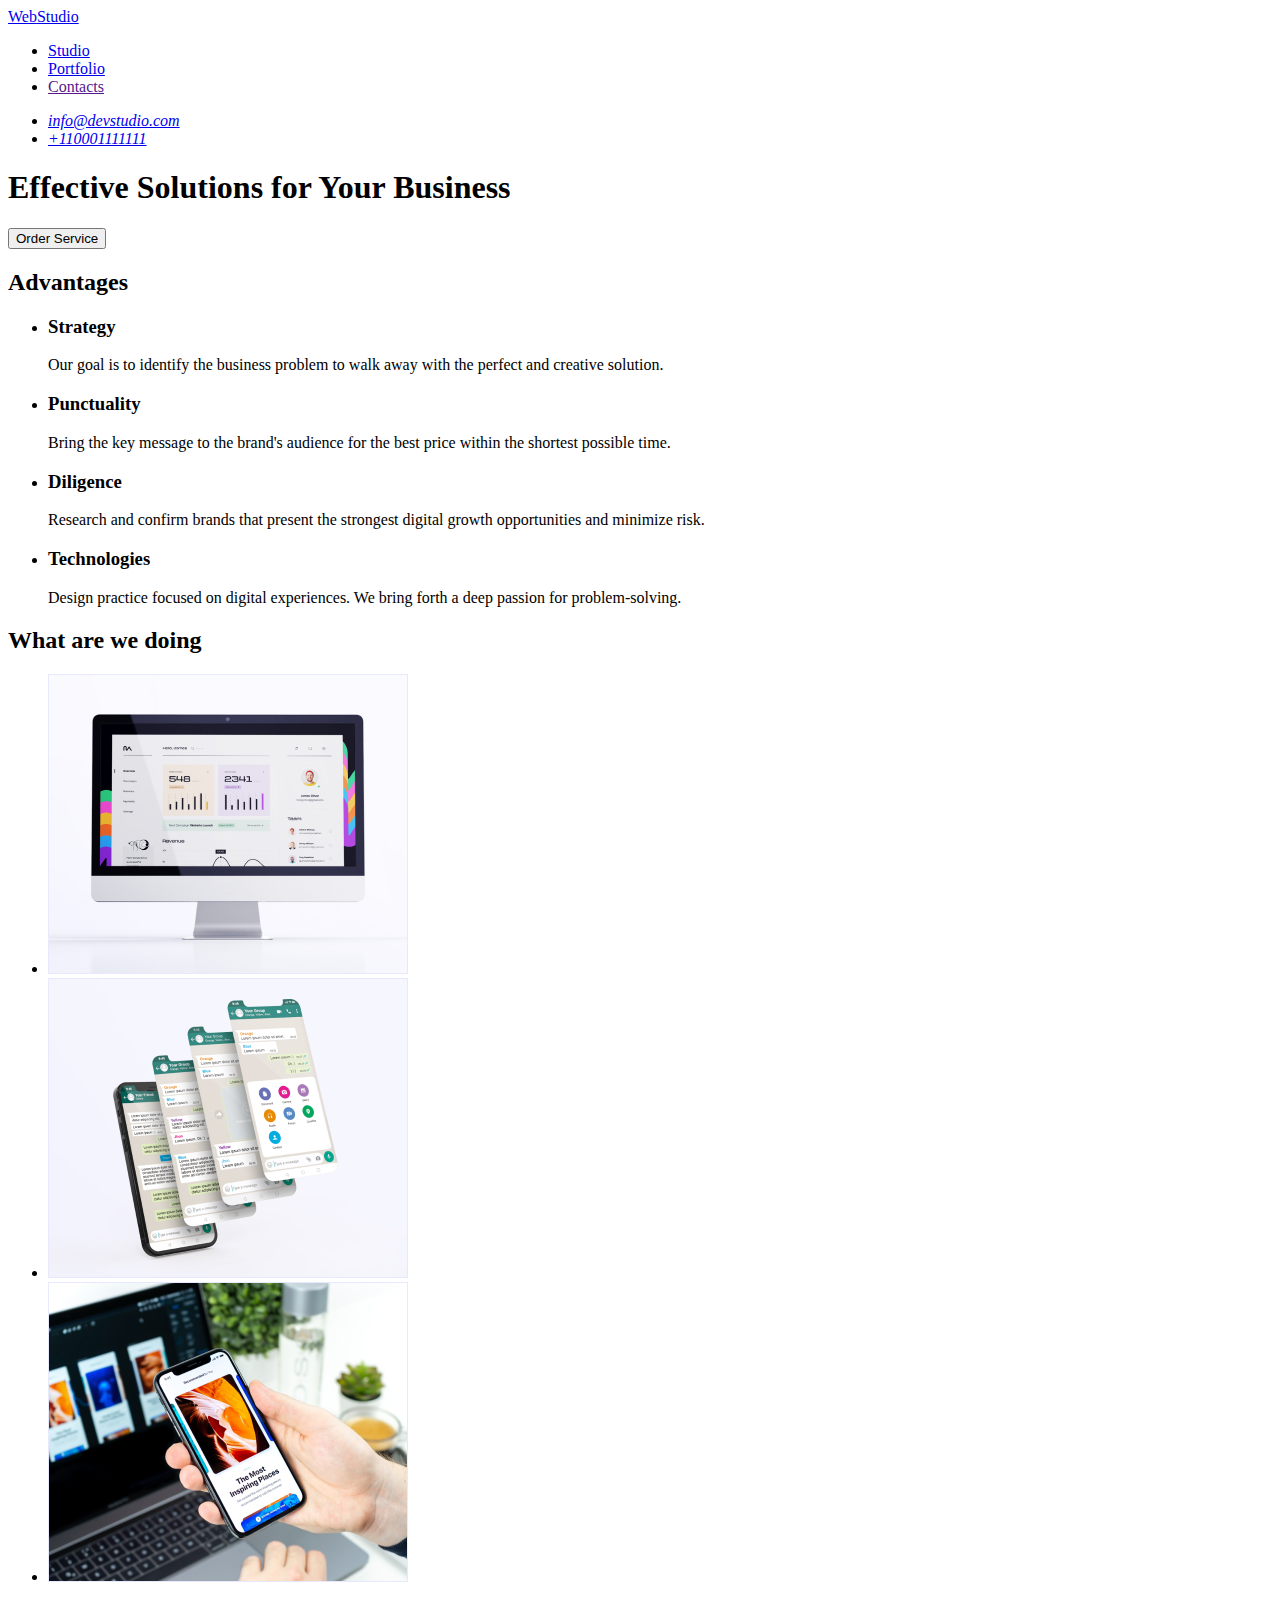
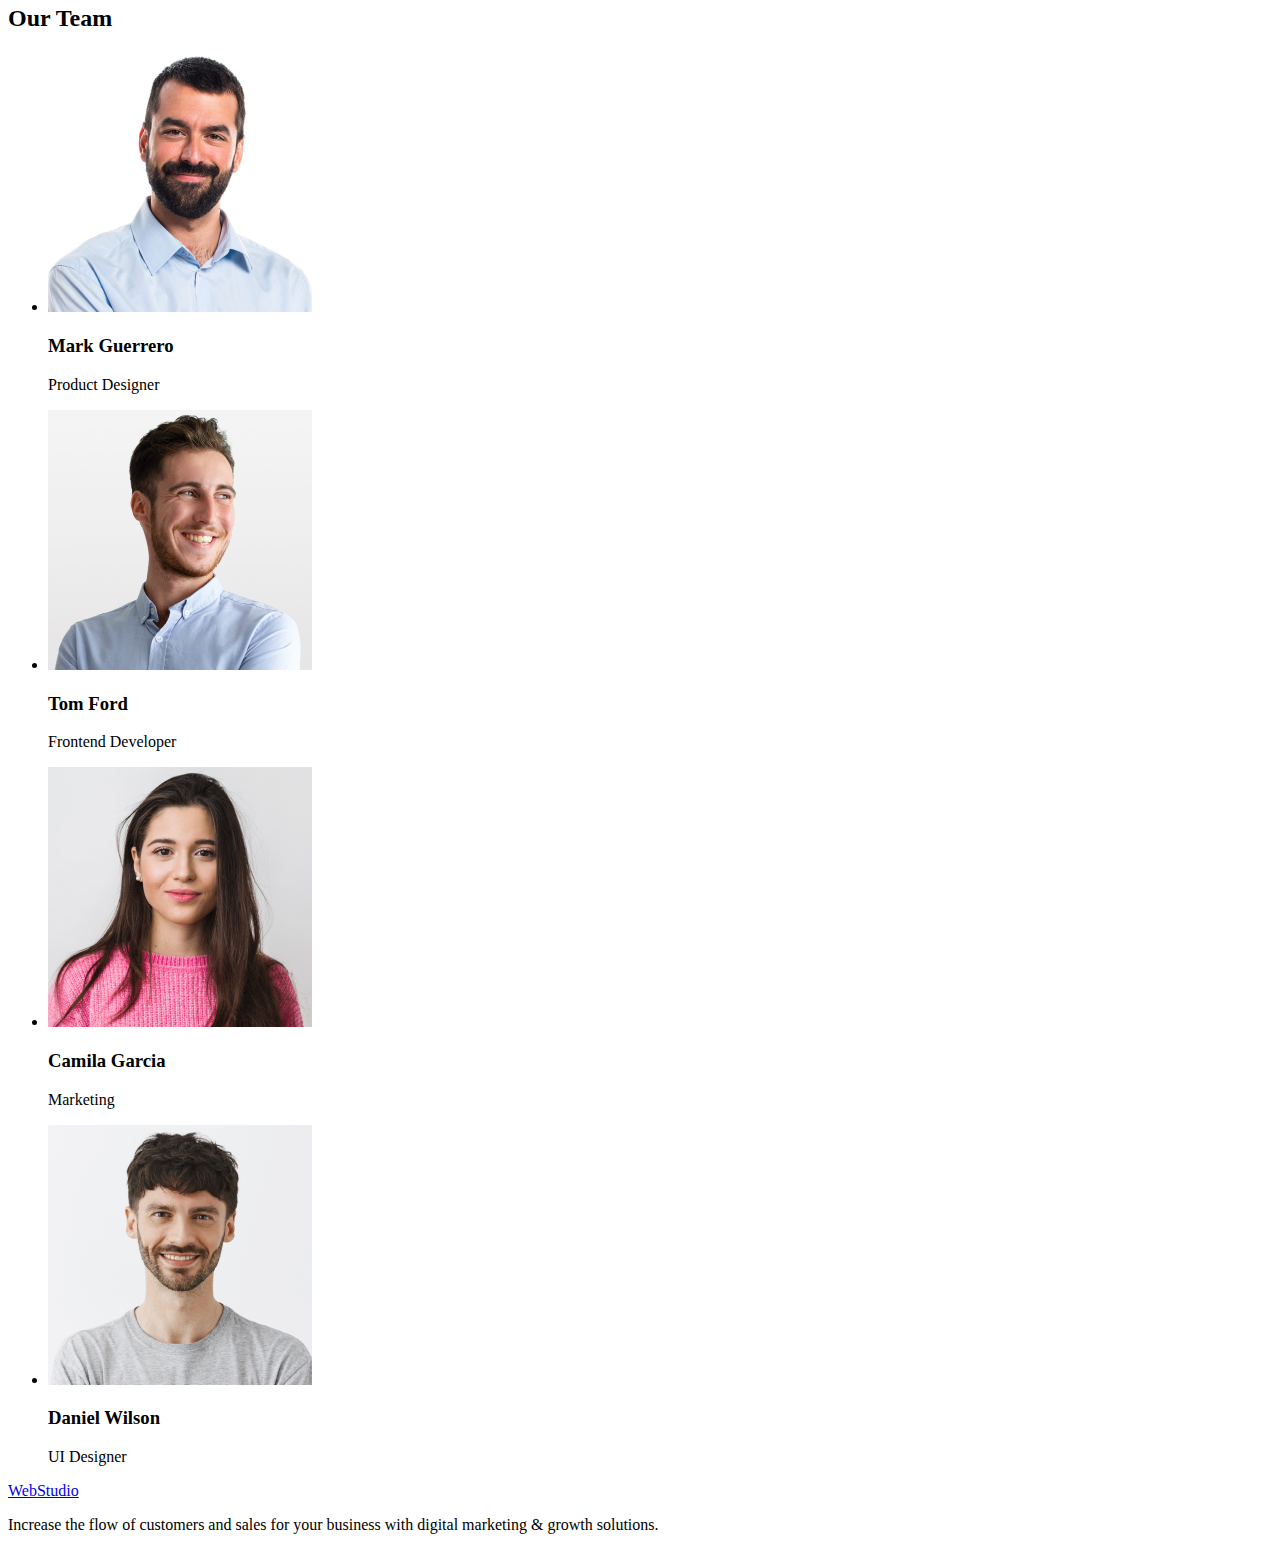
<file: index.html>
<!DOCTYPE html>
<html lang="en">

<head>
    <meta charset="UTF-8">
    <meta name="viewport" content="width=device-width, initial-scale=1.0">
    <title>WebStudio</title>
    <link rel="preconnect" href="https://fonts.googleapis.com">
    <link rel="preconnect" href="https://fonts.gstatic.com" crossorigin>
    <link rel="preconnect" href="https://fonts.googleapis.com">
    <link rel="preconnect" href="https://fonts.gstatic.com" crossorigin>
    <link href="https://fonts.googleapis.com/css2?family=Raleway:ital,wght@1,800&family=Roboto:wght@400;500;700;900&display=swap"
        rel="stylesheet">
</head>

    <body>
        <header class="header">
            <nav class="header-navigation">
                <a class="header-logo-link link" href="./index.html">Web<span class="logo-tittle">Studio</span></a>
                <ul class="header-menu list">
                    <li class="header-menu-item">
                        <a class="header-menu-link link" href="./index.html">Studio</a>
                    </li>
                    <li class="header-menu-item">
                        <a class="header-menu-link link" href="./portfolio.html">Portfolio</a>
                    </li>
                    <li class="header-menu-item">
                        <a class="header-menu-link link" href="">Contacts</a>
                    </li>
                </ul>
            </nav>
            <address class="contacts">
                <ul class="list">
                    <li>
                        <a class="header-menu-tittle link" href="mailto:">info@devstudio.com</a>
                    </li>
                    <li>
                        <a class="header-menu-tittle link" href="tel:">+110001111111</a>
                    </li>
                </ul>
            </address>
        </header>
        <main>
            <section class="hero">
                <h1 class="hero-title">Effective Solutions for Your Business</h1>
                <button class="hero-btn">Order Service</button>
            </section>
            <section>
                <h2 class="visually-hidden">Advantages</h2>
                <ul class="advantages-list list">
                    <li class="advantages-item">
                        <h3 class="advanges-subtitle">Strategy</h3>
                        <p class="advantages-item-text">
                        Our goal is to identify the business
                        problem to walk away with the perfect and creative solution.
                        </p>
                    </li>
                    <li class="advantages-item">
                        <h3 class="advanges-subtitle">Punctuality</h3>
                        <p class="advantages-item-text">
                        Bring the key message to the brand's audience for the best price within the shortest possible time.
                        </p>
                    </li>
                    <li class="advantages-item">
                        <h3 class="advanges-subtitle">Diligence</h3>
                        <p class="advantages-item-text">
                            Research and confirm brands that present the strongest digital growth opportunities and minimize
                            risk.
                        </p>
                    </li>
                    <li class="advantages-item">
                        <h3 class="advanges-subtitle">Technologies</h3>
                        <p class="advantages-item-text">
                        Design practice focused on digital experiences. We bring forth a deep passion for problem-solving.
                        </p>
                    </li>
                </ul>
            </section>
            <section>
                <h2 class="images-list">What are we doing</h2>
                <ul class="list">
                    <li>
                        <img src="./img1.jpg" alt="computer" width="360" height="300">
                    </li>
                    <li>
                        <img src="./img2.jpg" alt="phone screen" width="360" height="300">
                    </li>
                    <li>
                        <img src="./img3.jpg" alt="technologies" width="360" height="300">
                    </li>
                </ul>
            </section>
            <section class="team-list">
                <h2 class="team-tittle">Our Team</h2>
                <ul class="list">
                    <li class="team-list-tittle">
                        <img src="./img.jpg" alt="Product Designer" width="264" height="260">
                        <h3 class="tittle-tittle">Mark Guerrero</h3>
                        <p class="tittle-tittle-list">Product Designer</p>
                    </li>
                    <li class="team-list-tittle">
                        <img src="./img22.jpg" alt="Frontend Developer" width="264" height="260">
                        <h3 class="tittle-tittle">Tom Ford</h3>
                        <p class="tittle-tittle-list"> Frontend Developer</p>
                    </li>
                    <li class="team-list-tittle">
                        <img src="./img33.jpg" alt="Marketing" width="264" height="260">
                        <h3 class="tittle-tittle">Camila Garcia</h3>
                        <p class="tittle-tittle-list">Marketing</p>
                    </li>
                    <li class="team-list-tittle">
                        <img src="./img44.jpg" alt="UI Designer" width="264" height="260">
                        <h3 class="tittle-tittle">Daniel Wilson</h3>
                        <p class="tittle-tittle-list"> UI Designer</p>
                    </li>
                </ul>
            </section>
        </main>
        <footer class="footer-list">
            <a class="footer-logo link" href="./index.html">Web<span class="span-tittle">Studio</span></a>
            <p class="footer-title-list">Increase the flow of customers and sales for your business with digital marketing &
                growth solutions.</p>
        </footer>
  </body>
</html>
</file>
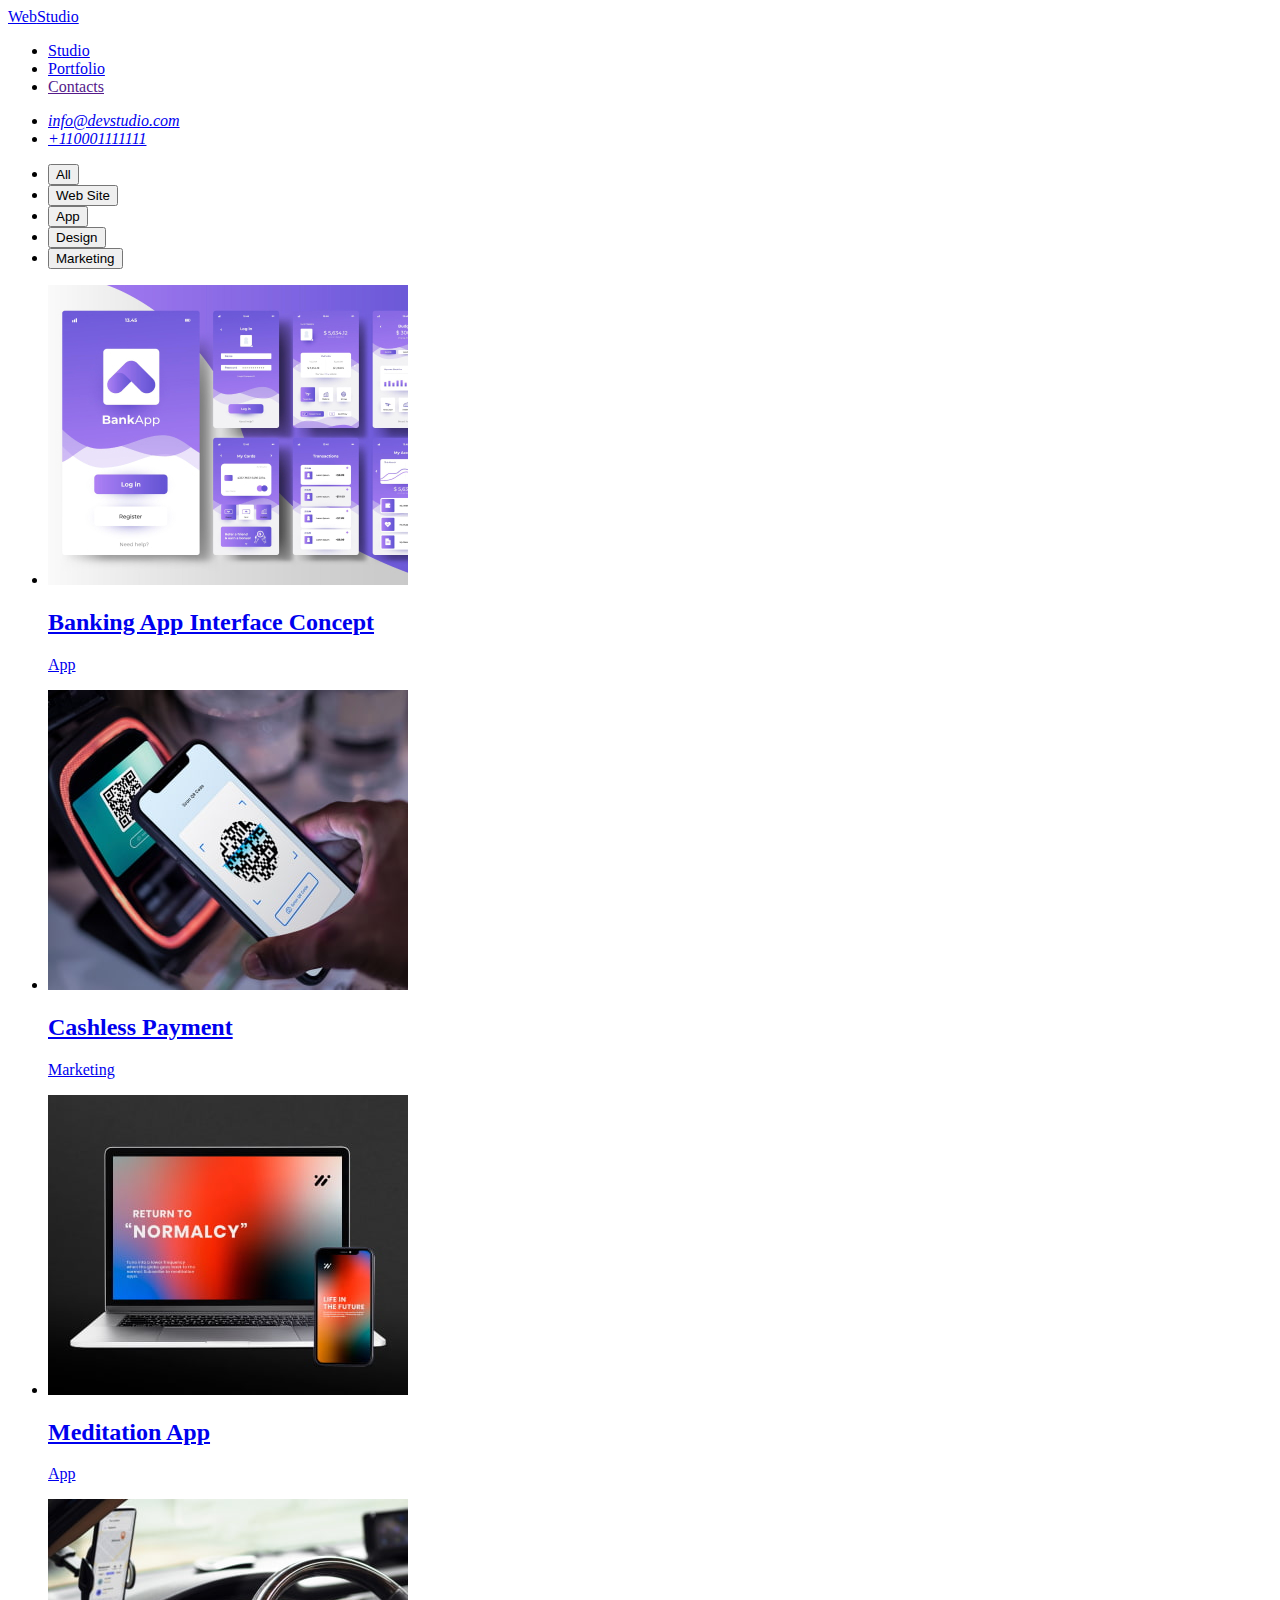
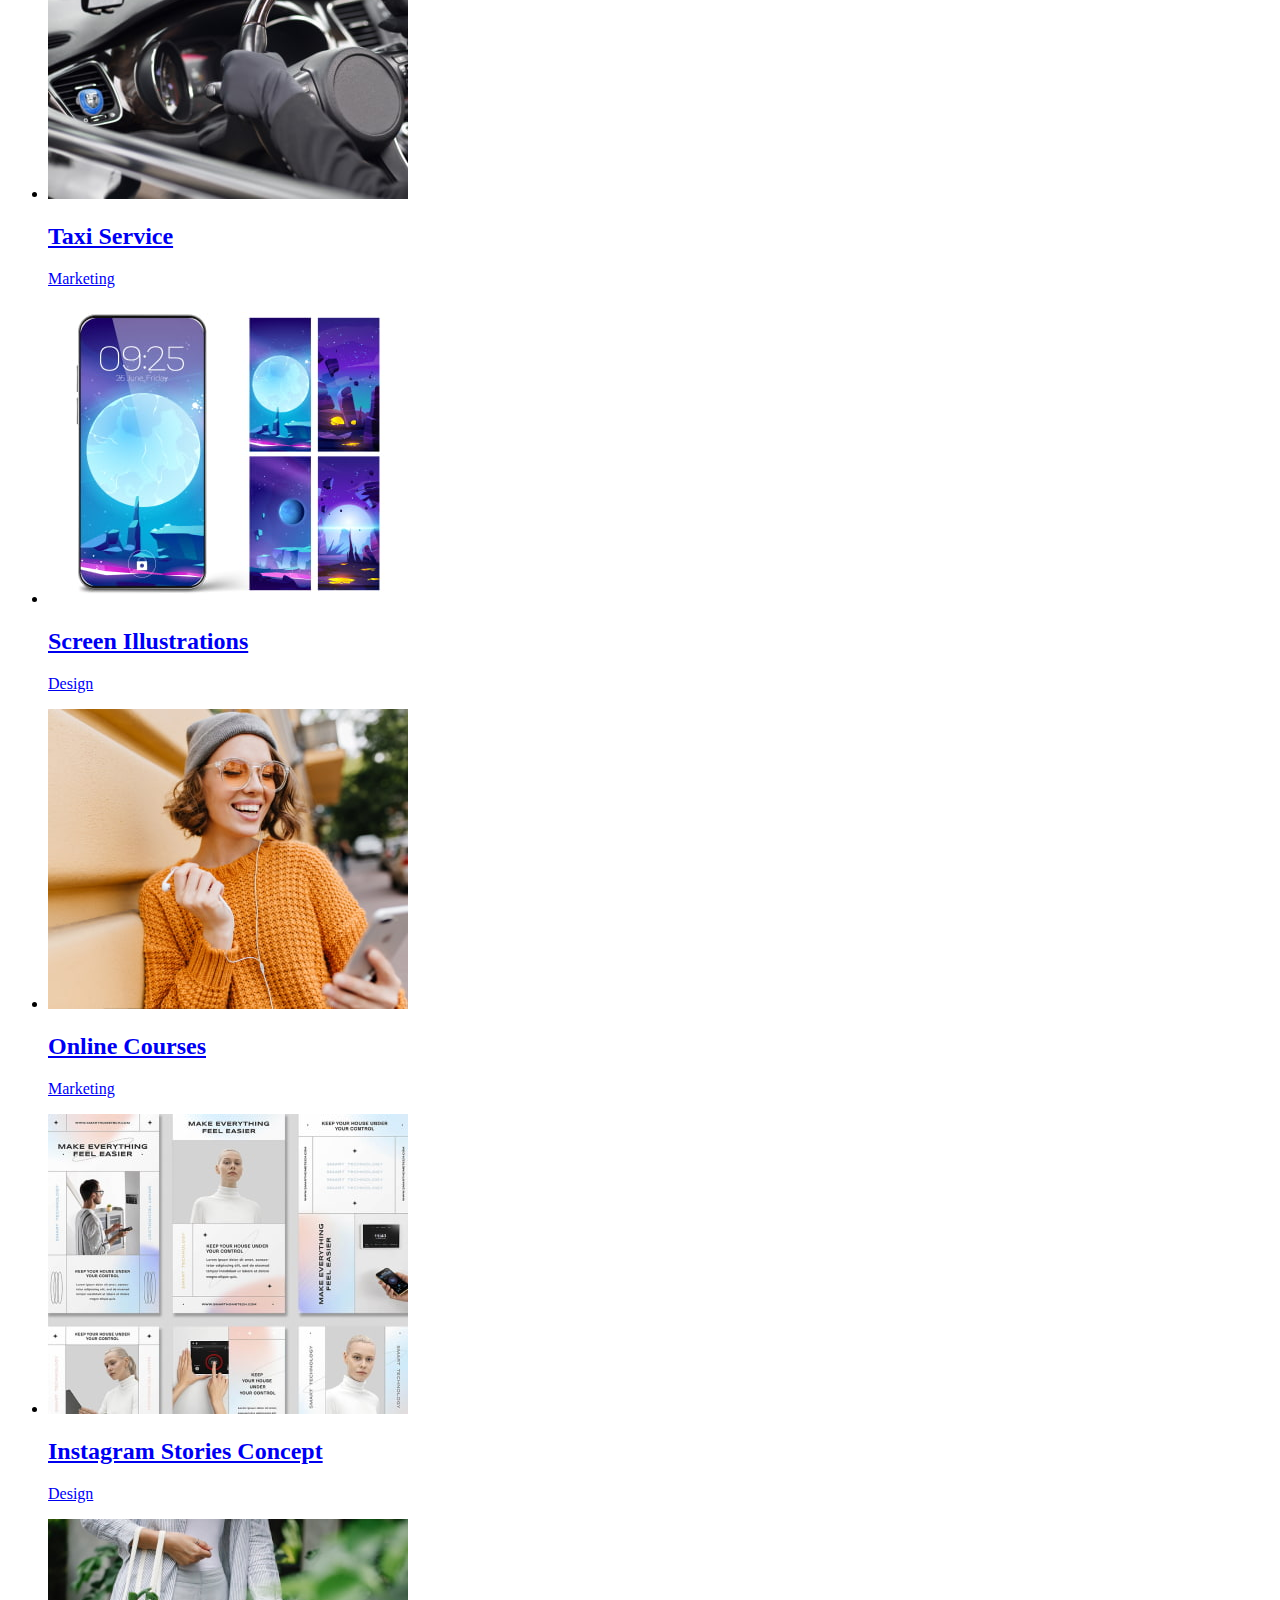
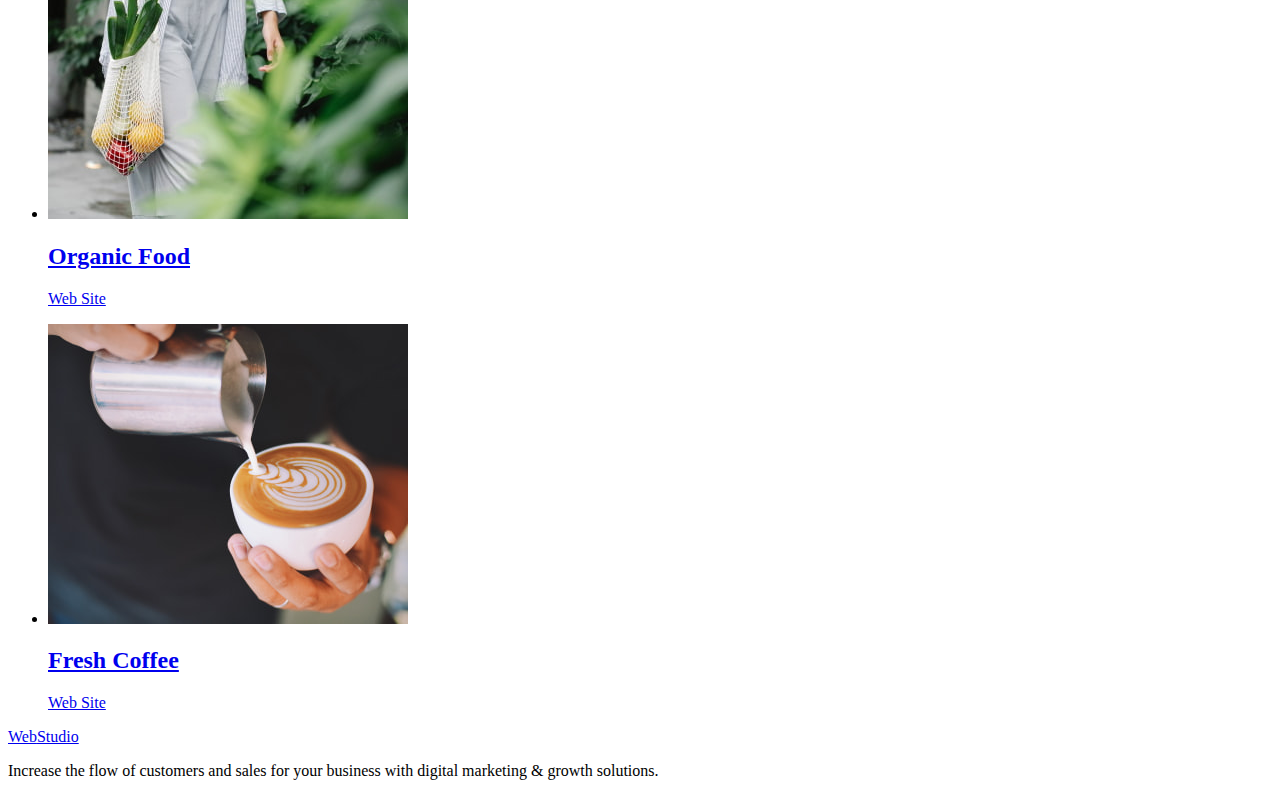
<file: portfolio.html>
<!DOCTYPE html>
<html lang="en">
<head>
    <meta charset="UTF-8">
    <meta name="viewport" content="width=device-width, initial-scale=1.0">
    <title>WebStudio</title>
    <link rel="preconnect" href="https://fonts.googleapis.com">
    <link rel="preconnect" href="https://fonts.gstatic.com" crossorigin>
    <link rel="preconnect" href="https://fonts.googleapis.com">
    <link rel="preconnect" href="https://fonts.gstatic.com" crossorigin>
    <link href="https://fonts.googleapis.com/css2?family=Raleway:ital,wght@1,800&family=Roboto:wght@400;500;700;900&display=swap"
        rel="stylesheet">
</head>

   <body>
      <header class="header">
            <nav class="header-navigation">
                <a class="header-logo-link link" href="./index.html">Web<span class="logo-tittle">Studio</span></a>
                <ul class="header-menu list">
                    <li class="header-menu-item">
                        <a class="header-menu-link link" href="./index.html">Studio</a>
                    </li>
                    <li class="header-menu-item">
                        <a class="header-menu-link link" href="./portfolio.html">Portfolio</a>
                    </li>
                    <li class="header-menu-item">
                        <a class="header-menu-link link" href="">Contacts</a>
                    </li>
                </ul>
          </nav>
        <address class="contacts">
            <ul class="list">
                <li>
                    <a  class="header-menu-tittle link" href="mailto:">info@devstudio.com</a>
                </li>
                <li>
                    <a class="header-menu-tittle link" href="tel:">+110001111111</a>
                </li>
            </ul>
        </address>
    </header>
       <main>
           <section class="portfolio-list">
                <h1 hidden>Portfolio</h1>
                   <ul class="button-list list">
                       <li><button type="button" class="btn-tittle-tittle">All</button></li>
                       <li><button type="button" class="btn-tittle-tittle">Web Site</button></li>
                       <li><button type="button" class="btn-tittle-tittle">App</button></li>
                       <li><button type="button" class="btn-tittle-tittle">Design</button></li>
                       <li><button type="button" class="btn-tittle-tittle">Marketing</button></li>
                   </ul>
              
               <ul class="list">
                   <li class="link">
                       <a href="portfolio.html" class="list-list link">
                           <img src="./images-14-3.jpg" alt="bankingApp" width="360"> 
                           <h2 class="pay-list">Banking App Interface Concept</h2>
                           <p class="pay-tittle">App</p>
                       </a>
                   </li>
                   <li class="link">
                       <a href="portfolio.html" class="list-list link">
                           <img src="./images-6-2.jpg" alt="Cashless" width="360">
                           <h2 class="pay-list">Cashless Payment</h2>
                           <p class="pay-tittle">Marketing</p>
                       </a>
                   </li>
                   <li class="link">
                       <a href="portfolio.html" class="list-list link">
                           <img src="./images-5-2.jpg" alt="Medit.App" width="360">
                           <h2 class="pay-list">Meditation App</h2>
                           <p class="pay-tittle">App</p>
                       </a>
                   </li>
                   <li class="link">
                       <a href="portfolio.html" class="list-list link">
                           <img src="./images-8-2.jpg" alt="Taxi src" width="360">
                           <h2 class="pay-list">Taxi Service</h2>
                           <p class="pay-tittle">Marketing</p>
                       </a>
                   </li>
                   <li class="link">
                       <a href="portfolio.html" class="list-list link">
                           <img src="./images-9-2.jpg" alt="Illustration" width="360">
                           <h2 class="pay-list">Screen Illustrations</h2>
                           <p class="pay-tittle">Design</p>
                       </a>
                   </li>
                  <li class="link">
                       <a href="portfolio.html" class="list-list link">
                           <img src="./images-10-2.jpg" alt="Courses" width="360">
                           <h2 class="pay-list">Online Courses</h2>
                           <p class="pay-tittle">Marketing</p>
                       </a>
                   </li>
                   <li class="link">
                       <a href="portfolio.html" class="list-list link">
                           <img src="./images-11-2.jpg" alt="Stories" width="360">
                           <h2 class="pay-list">Instagram Stories Concept</h2>
                           <p class="pay-tittle">Design</p>
                       </a>
                   </li>
                   <li class="link">
                       <a href="portfolio.html" class="list-list link">
                           <img src="./images-12-2.jpg" alt="org food" width="360">
                           <h2 class="pay-list">Organic Food</h2>
                           <p class="pay-tittle">Web Site</p>
                       </a>
                   </li>
                   <li class="link">
                       <a href="portfolio.html" class="list-list link">
                           <img src="./images-13-2.jpg" alt="fresh drink" width="360">
                           <h2 class="pay-list">Fresh Coffee</h2>
                           <p class="pay-tittle">Web Site</p>
                       </a>
                   </li>
               </ul>
         </section>
      </main>
       <footer class="footer-list">
           <a class="footer-logo link" href="./index.html">Web<span class="span-tittle">Studio</span></a>
           <p class="footer-title-list">Increase the flow of customers and sales for your business with digital marketing &
            growth solutions.</p>
     </footer>
  </body>
</html>
</file>
